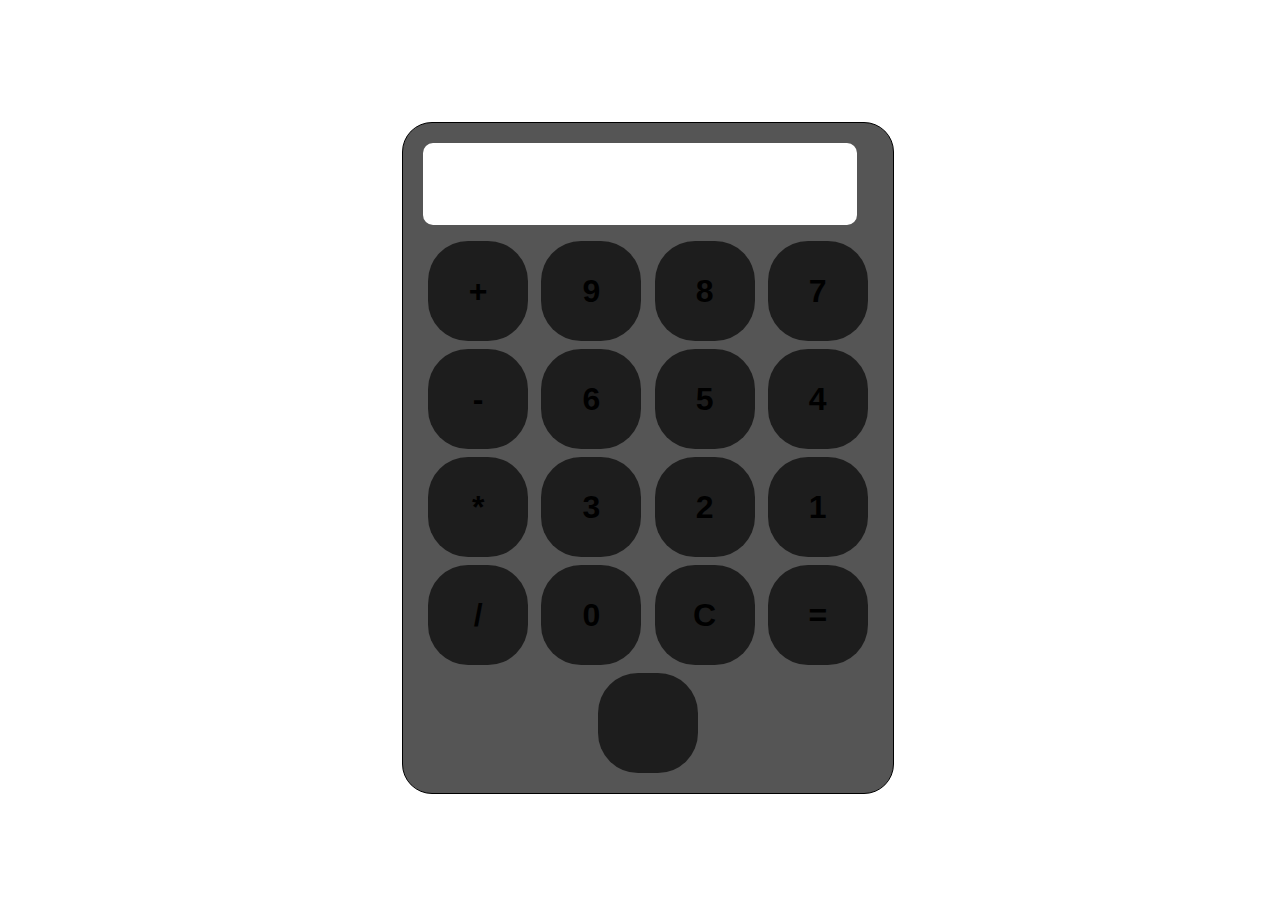
<file: js/calculater/index.html>
<!DOCTYPE html>
<html lang="en">

<head>
    <meta charset="UTF-8">
    <meta name="viewport" content="width=device-width, initial-scale=1.0">
    <title>Calculator</title>
    <link rel="stylesheet" href="style.css">
    <script src="script.js" defer></script>
</head>

<body>
    <div class="box">
        <div class="calculator">
            <input id="display" type="text" readonly>
            <div class="key">

                <button class="num">+</button>
                <button class="num">9</button>
                <button class="num">8</button>
                <button class="num">7</button>
                <button class="num">-</button>
                <button class="num">6</button>
                <button class="num">5</button>
                <button class="num">4</button>
                <button class="num">*</button>
                <button class="num">3</button>
                <button class="num">2</button>
                <button class="num">1</button>
                <button class="num">/</button>
                <button class="num">0</button>
                <button id="C">C</button>
                <button id="=">=</button>
                <button id="clear" </div>

            </div>
        </div>

</body>

</html>
</file>
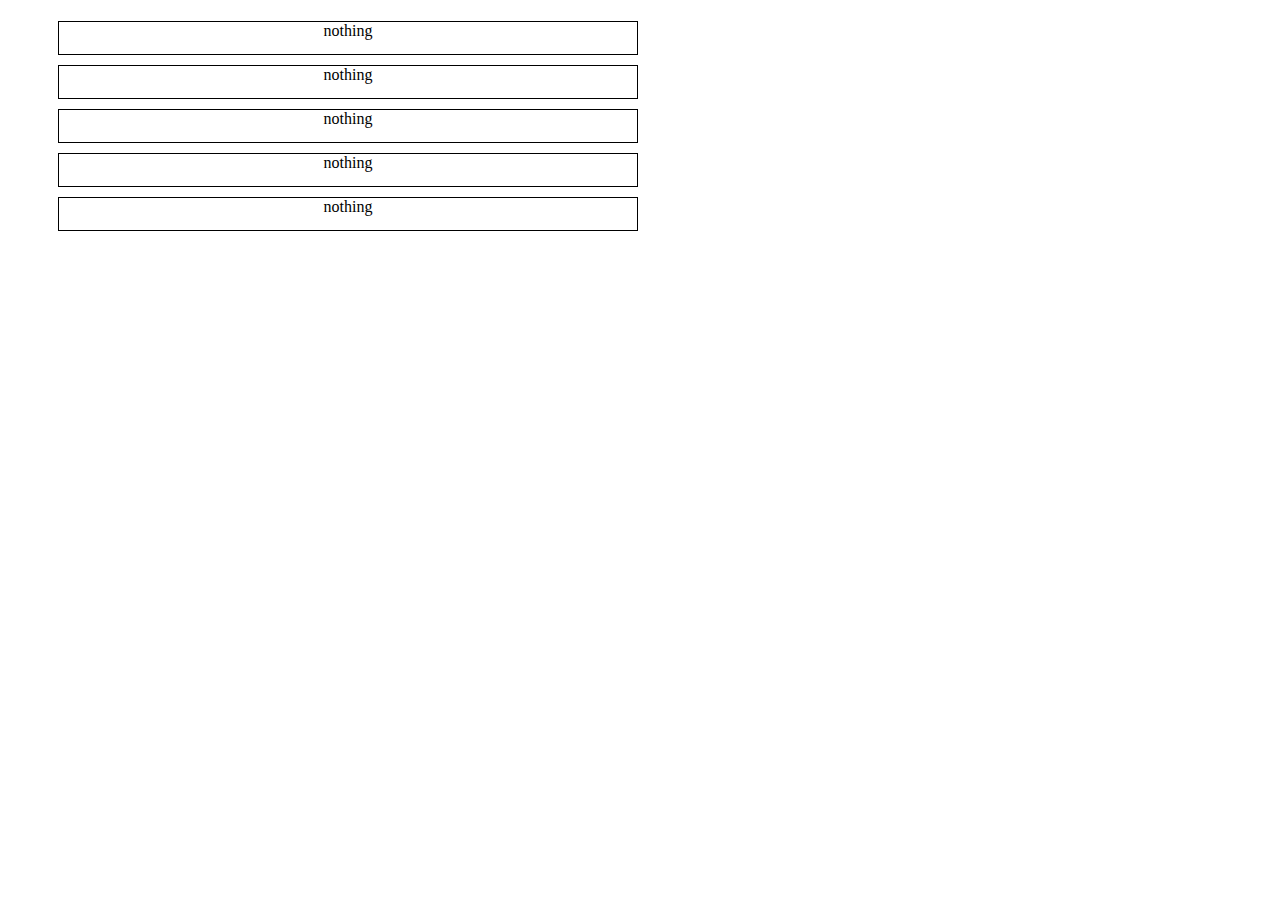
<file: js/practice1/index.html>
<!DOCTYPE html>
<html lang="en">
<head>
    <meta charset="UTF-8">
    <meta name="viewport" content="width=device-width, initial-scale=1.0">
    <title>Document</title>
    <script src="script.js"></script>

    <style>
        .table1{
            width:50vw;
            
        }
        li{
            border:1px solid black;
            height:2rem;
            text-align: center;
            list-style: none;
            margin:10px;
        }
        
    </style>
</head>
<body>

    <div class="table1">
        <h1 id="hadding "></h1>
        <ul>
            <li>nothing</li>
            <li>nothing</li>
            <li>nothing</li>
            <li>nothing</li>
            <li>nothing</li>
        </ul>
    </div>

</body>
</html>
</file>
<file: js/calculater/style.css>
.box{
    height:100vh;
    width:100vw;
    display: flex;
    align-items: center;
    justify-content: center;
}


button{
    height:100px;
    width:100px;
    border-radius:40%;
    border:none;
    background-color:rgba(0, 0, 0, 0.652);
    font-size:2rem;
    font-weight: bold;
    
}


.calculator{
    background-color:rgba(0, 0, 0, 0.668);
    display: flex;
    flex-direction: column;
   gap: 1rem;
    width:450px;
    border:1px solid black;
    padding:20px;
    border-radius:30px;
    

}

.key{
    display: flex;
    flex-wrap: wrap;
    justify-content: space-evenly;
    gap:0.5rem;
}
input{
    border:1px solid black;
    width: 430px;
    height:5rem;
}

#display{
    font-size:3rem;
    text-align: end;
    letter-spacing:2px;
    border-radius:10px;
    border: none;
}
</file>
